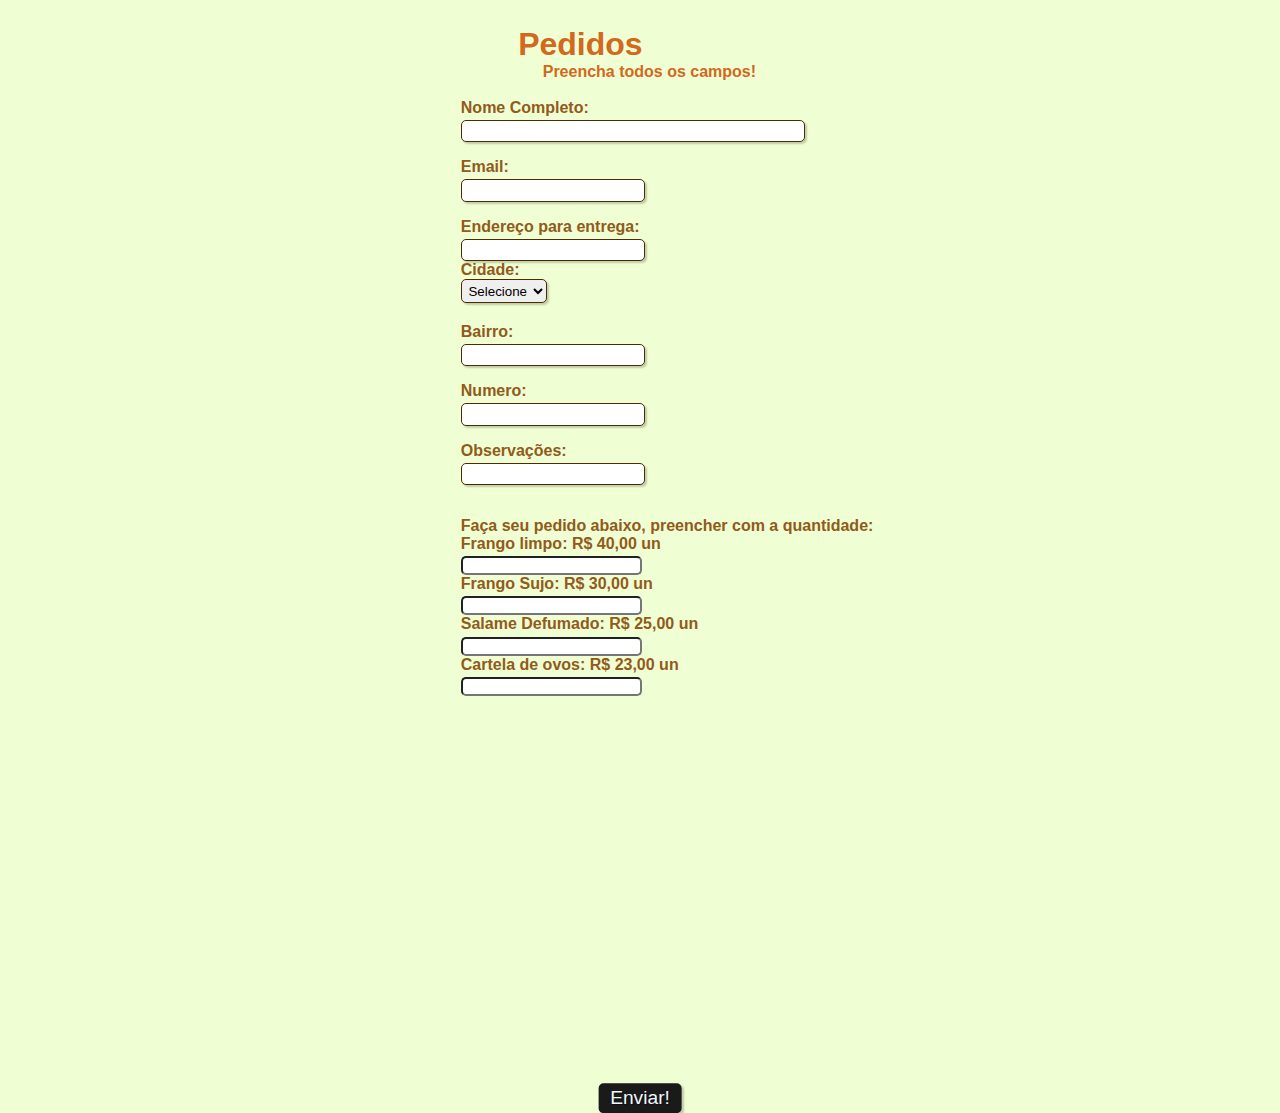
<file: index.html>
<!DOCTYPE html>
<html lang="pt-br">

<head>
    <meta charset="UTF-8">
    <meta http-equiv="X-UA-Compatible" content="IE=edge">
    <meta name="viewport" content="width=device-width, initial-scale=1.0">
    <link rel="stylesheet" type="text/css" href="stylle.css" media="screen">
    <title>PEDIDOS</title>
</head>

<body>
<strong>
    <div>
        <h1 id="titulo">Pedidos</h1>
        <p id="subtitulo">Preencha todos os campos!</p>
        <br>
    </div>

    <form action="https://formsubmit.co/tornadobrpt@gmail.com" method="POST">
        <input type="hidden" name="_next" value="http://127.0.0.1:5500/agradecimento.html"]>
        <input type="hidden" name="_captcha" value="false">
        <fieldset class="grupo">
            <div class="campo">
                <label for="nome">Nome Completo:</label>
                <input type="text" size="40" name="nome" id="nome" required>
            </div>

            <div class="campo">
                <label for="email">Email:</label>
                <input type="email" name="email" id="email">
            </div>
            <div class="campo">
                <label for="endereço"> Endereço para entrega:</label>
                <input type="text" name="endereço" id="endereço" required>
                <div class="campo">
                    <label for="cidade">Cidade:</labe>
                        <select id="cidades">
                            <option selected disabled value="">Selecione</option>
                            <option>Cuiabá</option>
                            <option>V.Grande</option>
                        </select>
                </div>
                <div class="campo">
                    <label for="bairro">Bairro:</label>
                    <input type="text" name="bairro" id="bairro" required>
                </div>
                <div class="campo">
                    <label for="numero">Numero:</label>
                    <input type="text" name="numero" id="numero" required>
                </div>
                <div class="campo">
                    <label for="numero">Observações:</label>
                    <input type="text" name="observaçoes" id="Observaçoes" required>
                </div>
            </div>
        </fieldset>

        <fieldset class="grupo">
            <div class="campo">
                <p>Faça seu pedido abaixo, preencher com a quantidade:</p>
                <label for="frango"> Frango limpo: R$ 40,00 un</label>
                <input type="number" name="frango" id="frango"><br>
                <label for="sujo">Frango Sujo: R$ 30,00 un</label>
                <input type="number" name="sujo" id="sujo"><br>
                <label for="salame">Salame Defumado: R$ 25,00 un</label>
                <input type="number" name="salame" id="salame"><br>
                <label for="ovos">Cartela de ovos: R$ 23,00 un</label>
                <input type="number" name="ovos" id="ovos">
            </div>
        </fieldset>
        <button type="submit" class="botao">Enviar!</button>

    </form>

</strong>
</body>

</html>
</file>
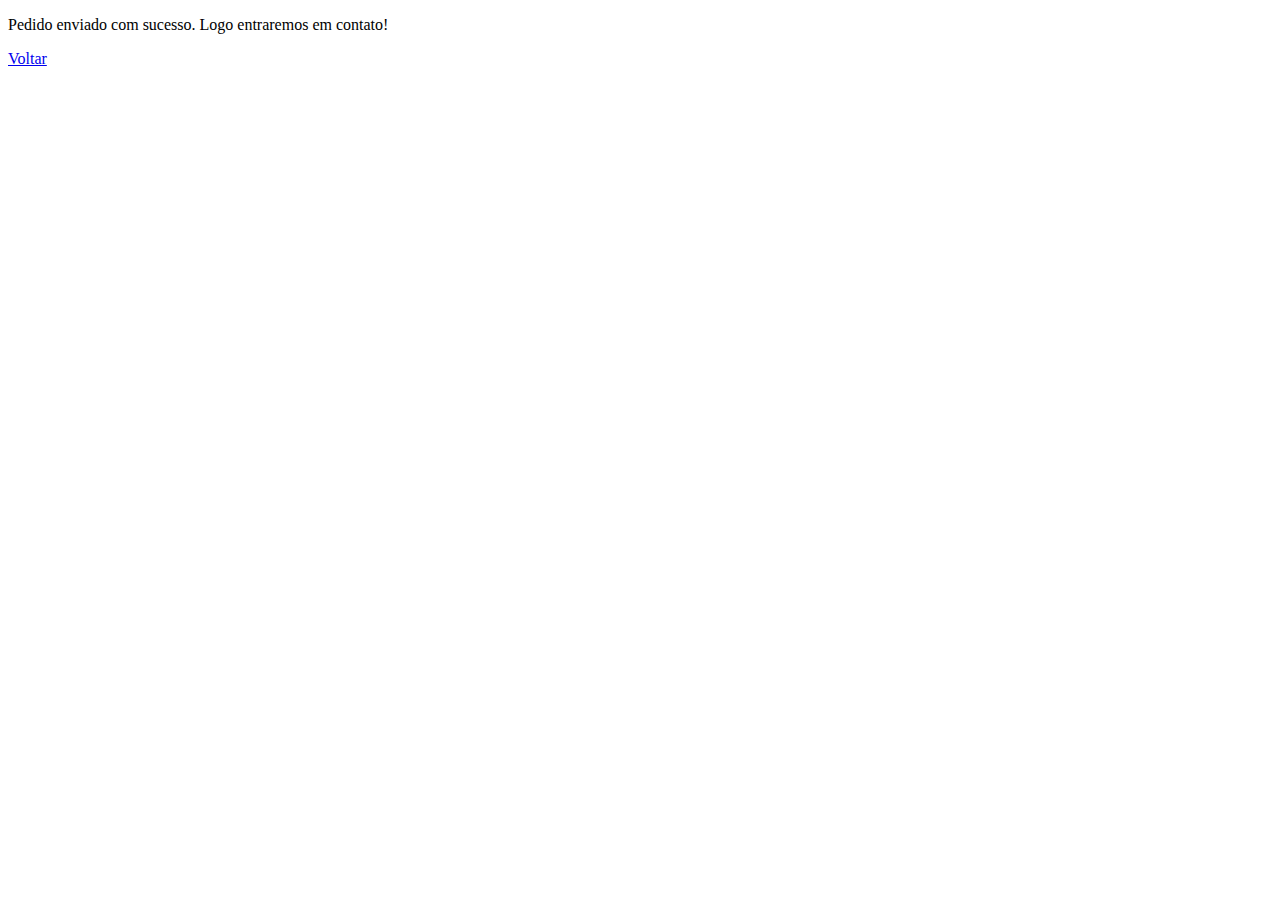
<file: agradecimento.html>
<!DOCTYPE html>
<html lang="en">
<head>
    <meta charset="UTF-8">
    <meta http-equiv="X-UA-Compatible" content="IE=edge">
    <meta name="viewport" content="width=device-width, initial-scale=1.0">
    <title>Document</title>
</head>
<body>
    <p>Pedido enviado com sucesso. Logo entraremos em contato!</p>
    <a href="http://127.0.0.1:5500/teste.html">Voltar</a>
</body>
</html>
</file>
<file: stylle.css>
*{
    margin: 0;
    padding: 0;    
}

#titulo{
    font-family: sans-serif;
    color: chocolate;
    margin-left: 7%;    
}

#subtitulo{
    font-family: sans-serif;
    color: chocolate;
    margin-left: 10%;    
}

fieldset {
border: 0;
}

body{
    background-color:rgb(239, 255, 211);
    font-family: sans-serif;
    font-size: 1em;
    color:  rgb(146, 90, 27);
    margin-left: 36%;
    margin-top: 2%;
    justify-content:center;
}

input, select, textarea, button{ 
    border-radius: 5px;
}

.campo{
 margin-bottom: 1em;

}
.campo label{
    margin-bottom: 0.2em;
    color: rgb(146, 90, 27);
    display: block;
}

fieldset.grupo .campo{
    float: left;
    margin-right: 19em;   
}
.campo input[type="text"], .campo input[type="email"], .campo select, .campo textarea {
padding: 0.2em;
border: 1px solid rgb(78, 42, 0);
box-shadow: 2px 2px 2px rgb(0,0,0,0.2);
display: block;
}
.campo section option{
    padding-right: 1em;
}

.campo input:focus, .campo select:focus, .campo textarea:focus{
    background-color: rgb(198, 241, 200);
}

.botao {
    font-size: 1.2em;
    background: rgb(25, 26, 25);
    border: 0;
    margin-bottom: 1em;
    color: aliceblue;
    padding: 0.2em 0.6em;
    box-shadow: 2px 2px 2px rgb(0,0,0,0.2);
    text-shadow: 1px 1px 1px rgb(0,0,0,0.5);
    position: absolute;
    top: 122%;
    left: 50%;
    margin-right: -50%;
    transform: translate(-50%, -50%);
}

.botao:hover {
    background: #055202;
    box-shadow: inset 2px 2px 2px rgba(0,0,0,0.2);
    text-shadow: none;
}
</file>
